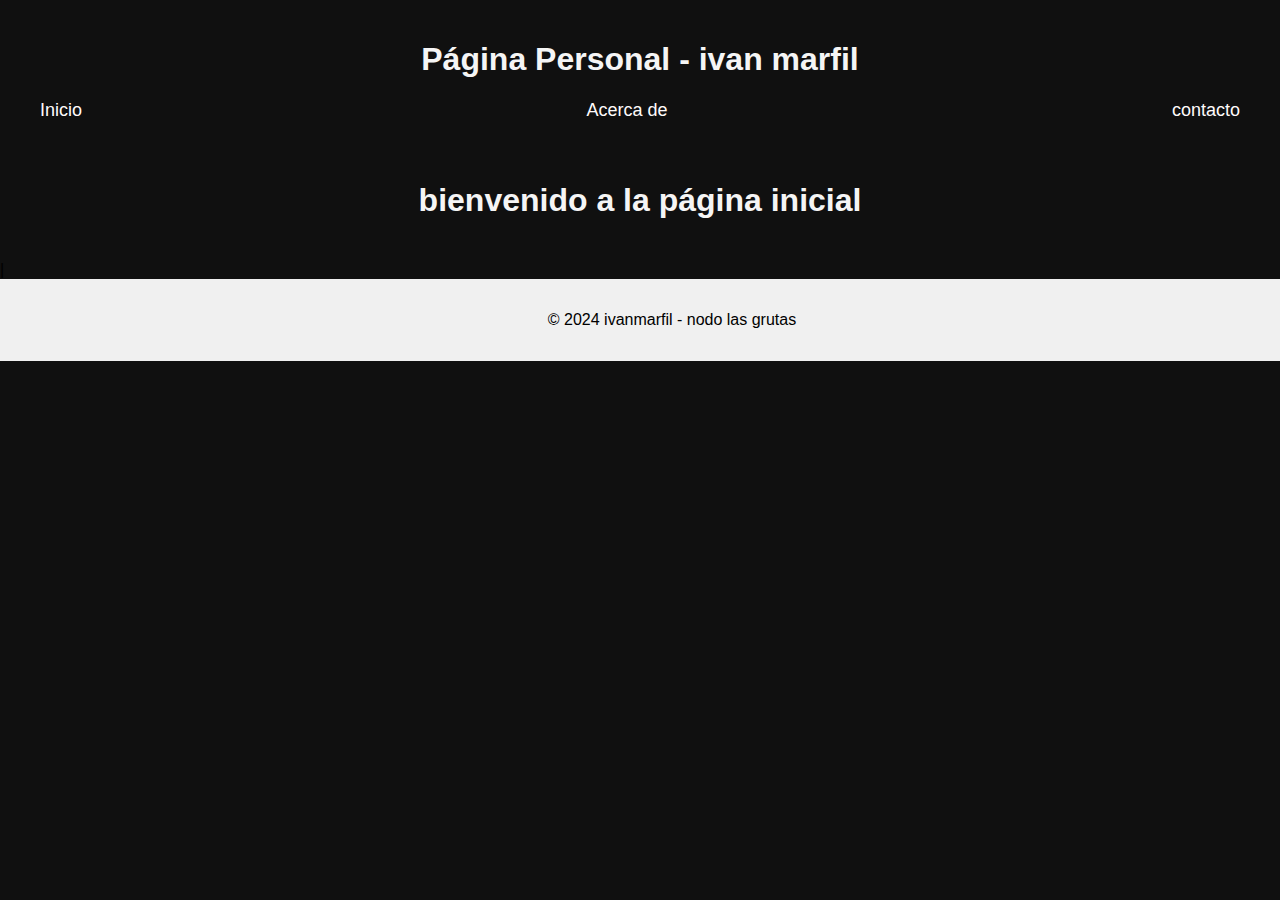
<file: index.html>
<!DOCTYPE html>
<html lang="es">
<head>
    <meta charset="UTF-8">
    <meta name="viewport" content="width=device-width, initial-scale=1.0">
    <link rel="stylesheet" href="styles.css">
    <link rel="shortcut icon" href="favicon.png" type="image/x-icon">
    <title>Página Personal</title>
</head>
<body>
    <header>
        <h1>Página Personal - ivan marfil</h1>
        <nav>
            <ul>
              <li><a href="index.html">Inicio</a></li>
              <li><a href="acercade.html">Acerca de</a></li>
              <li><a href="formulario.html">contacto</a></li>
              
            </ul>
          </nav>
      </header>

      <main>
        
         <h1>bienvenido a la página inicial</h1>
      </main>
      
    |  <footer>
      <p>&copy; 2024 ivanmarfil - nodo las grutas</p>
      </footer>
      


</body>
</html>
</file>
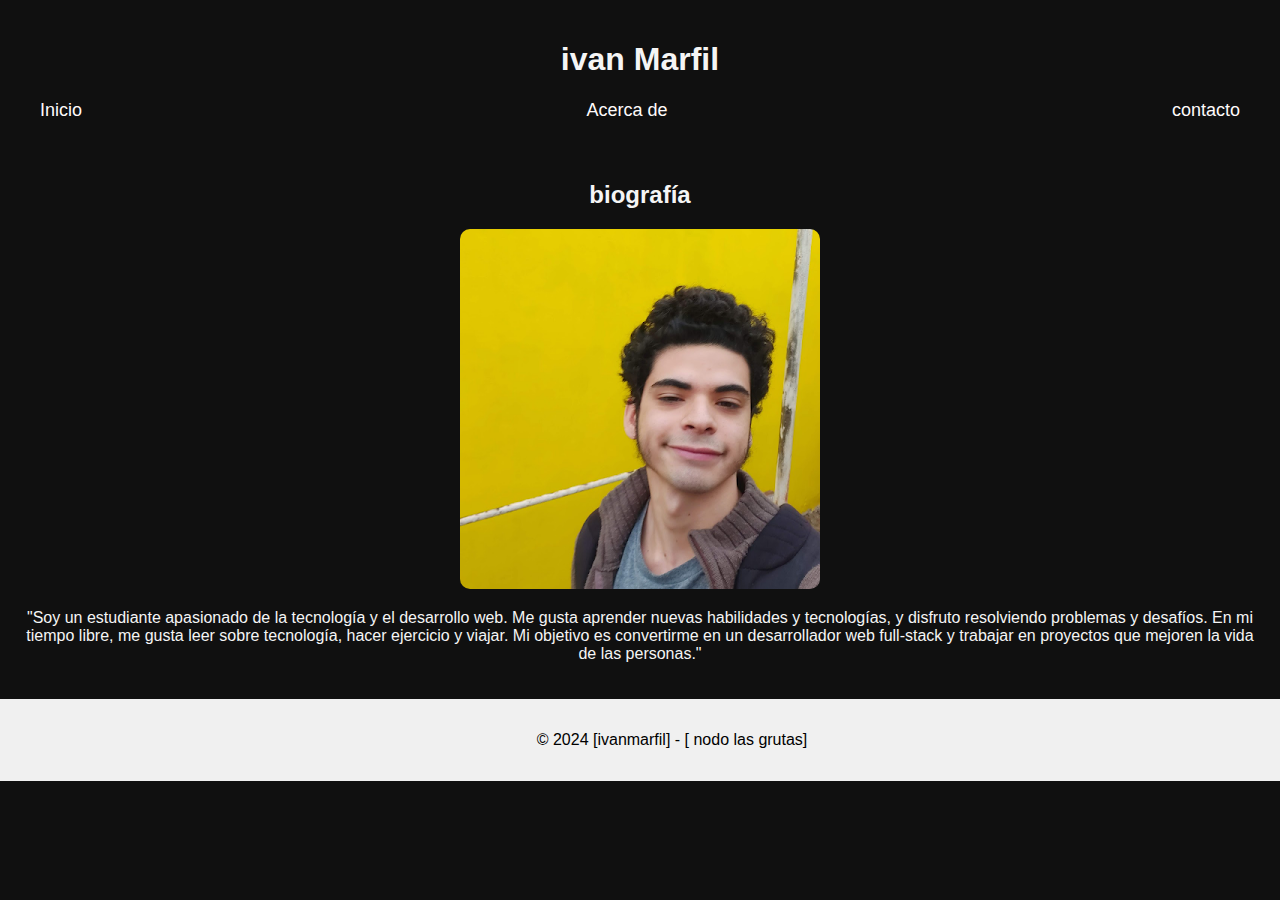
<file: acercade.html>
<!DOCTYPE html>
<html lang="es">
<head>
  <meta charset="UTF-8">
  <meta name="viewport" content="width=device-width, initial-scale=1.0">
  <title>Acerca de - ivanmarfil</title>
  <link rel="stylesheet" href="styles.css">
  <link rel="shortcut icon" href="favicon.png" type="image/x-icon">
</head>
<body>
  <header>
    <h1>ivan Marfil</h1>
    <nav>
        <ul>
          <li><a href="index.html">Inicio</a></li>
          <li><a href="acercade.html">Acerca de</a></li>
          <li><a href="formulario.html">contacto</a></li>
        </ul>
      </nav>
  </header>

  <main>
    <article>
      <h2>biografía</h2>
      <figure>
        <img src="unnamed.png" alt="Foto">
      </figure>
      <p>"Soy un estudiante apasionado de la tecnología y el desarrollo web. Me gusta aprender nuevas habilidades y tecnologías, y disfruto resolviendo problemas y desafíos. En mi tiempo libre, me gusta leer sobre tecnología, hacer ejercicio y viajar. Mi objetivo es convertirme en un desarrollador web full-stack y trabajar en proyectos que mejoren la vida de las personas."</p>
    </article>
  </main>
  <footer>
    <p>&copy; 2024 [ivanmarfil] - [ nodo las grutas]</p>
  </footer>
</body>
</html>
</file>
<file: styles.css>
body {
    font-family: Arial, sans-serif;
    margin: 0;
    padding: 0;
    background-color: rgb(16, 16, 16);
  }
  
  header {
    padding: 20px;
    text-align: center;
    background-color: rgb(16, 16, 16);
    color: #f5f5f5;
    justify-content: space-between;
  }
  
  nav ul {
    list-style: none;
    margin: 0;
    padding: 0;
    display: flex;
    justify-content: space-between;
    text-decoration: none;
    
  }
  
  nav ul li {
    margin-left: 20px;
  }
  nav ul li a{

    text-decoration: none;
    margin-right: 20px;
    color: #fffbfb;
    font-size: 18px;
    transition: color 0.3s;
  }

  nav ul li a:hover {
    color: #ffe643;
}
  

  main {
    display: flex;
    flex-direction: column;
    align-items: center;
    padding: 20px;
    color: #f5f5f5;
  }

  article{
    text-align: center;
    color: #f5f5f5;
  }

  img{
    border-radius: 10px;
  }
  
  footer  {
    background-color: #f0f0f0;

    padding: 1rem 2rem;
    text-align: center;
    position: absolute;
    width: 100%;
    
  }
</file>
